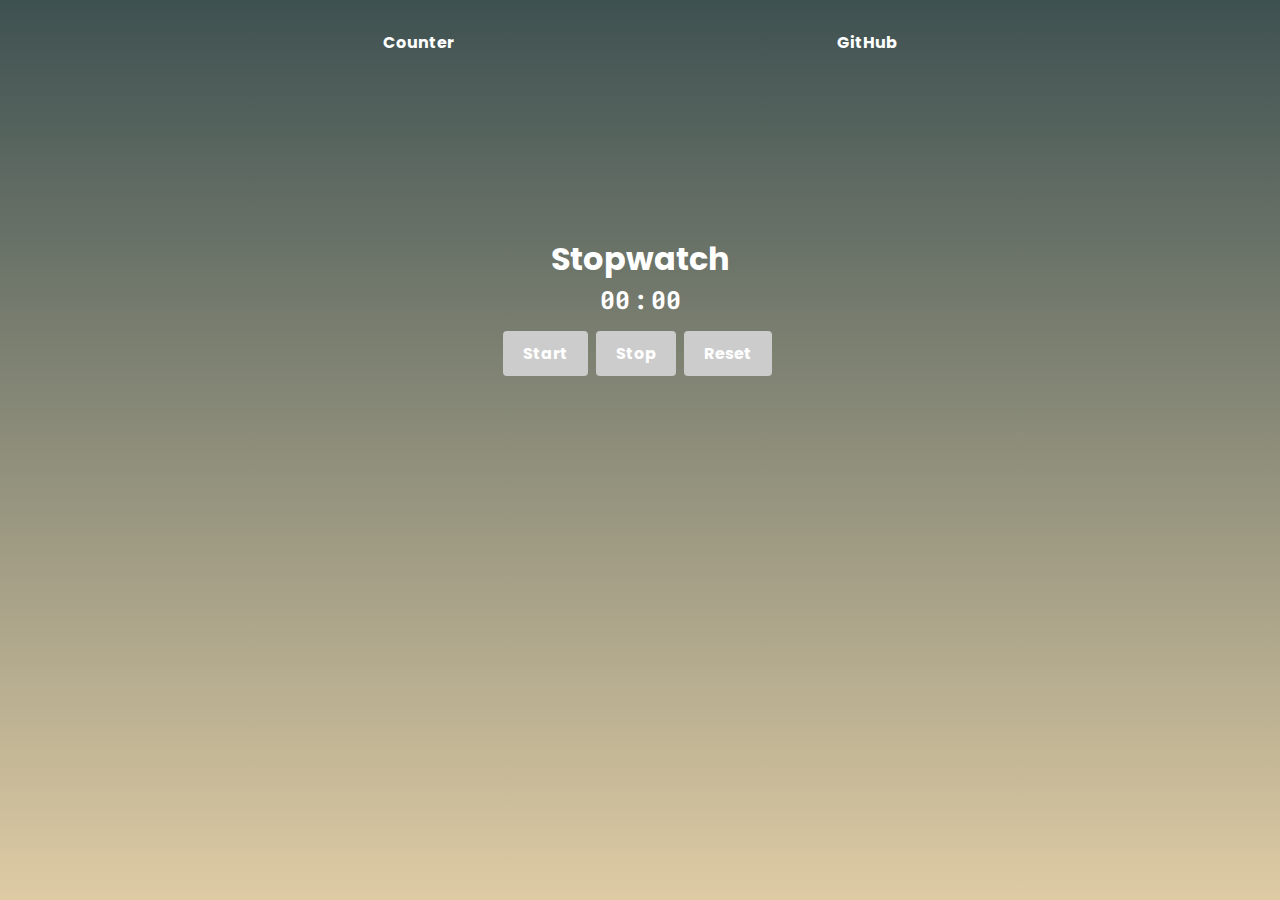
<file: index.html>
<!DOCTYPE html>
<html lang="en">
<head>
    <meta charset="UTF-8">
    <meta http-equiv="X-UA-Compatible" content="IE=edge">
    <meta name="viewport" content="width=device-width, initial-scale=1.0">
    <link rel="stylesheet" href="styles.css">
    <title>Stopwatch</title>
</head>
<body>
    <div class='topnavbar'>
        <span class='link' onclick="transitionToPage('counter.html')">Counter</span>
        <span class='link' onclick="transitionToPage('https://www.github.com/cwang1996')">GitHub</span>
    </div>
    
    <div class='container'>
        <h1>Stopwatch</h1>
        <div class='timer'>
            <span id='tens'>00</span>
            <span>:</span>
            <span id='seconds'>00</span>
        </div>
        <div class='buttons'>
            <button class='start' type='button'>Start</button>
            <button class='stop' type='button'>Stop</button>
            <button class='reset' type='button'>Reset</button>
        </div>
    </div>
    <script src='app.js'></script>
</body>
</html>
</file>
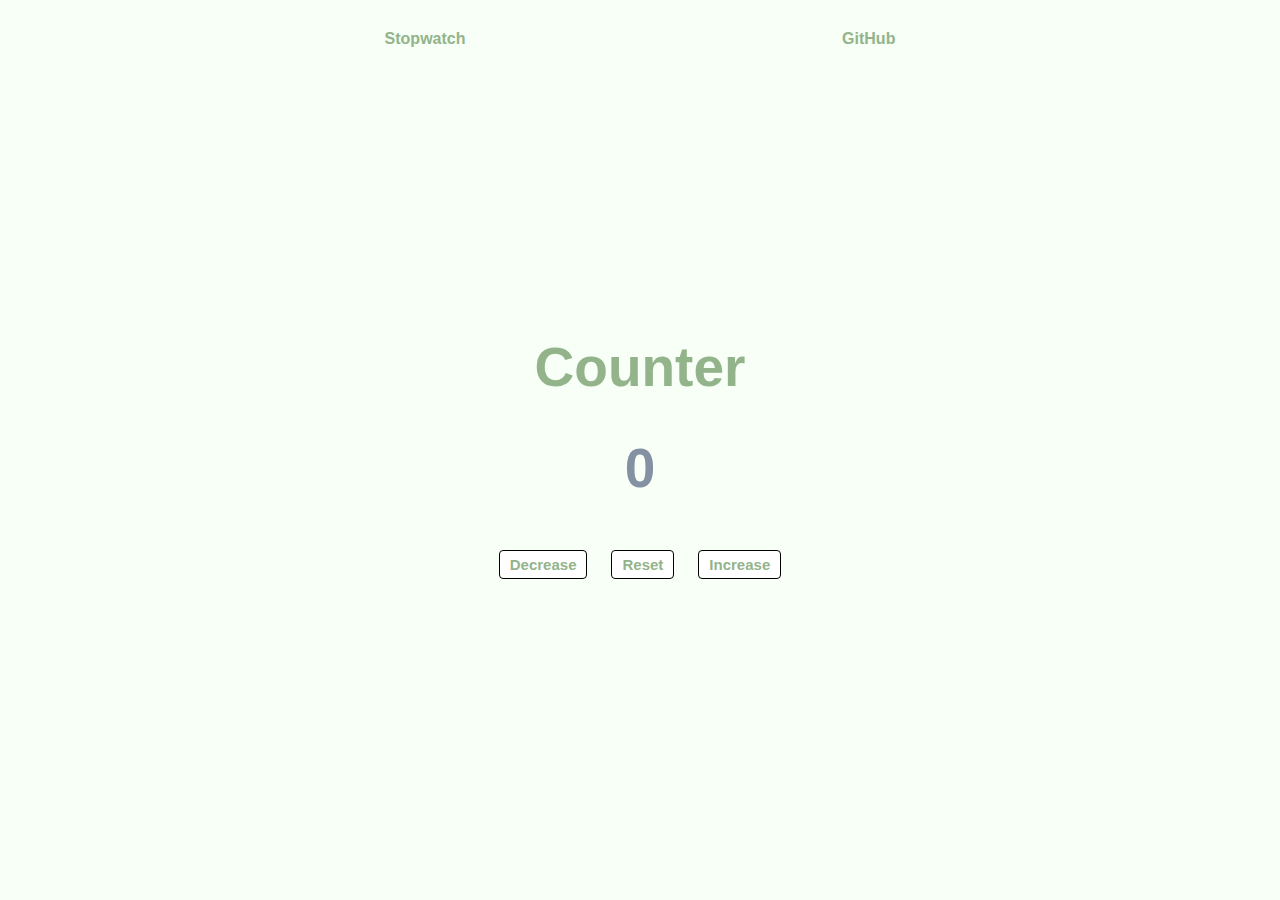
<file: counter.html>
<!DOCTYPE html>
<html lang="en">
<head>
    <meta charset="UTF-8">
    <meta http-equiv="X-UA-Compatible" content="IE=edge">
    <meta name="viewport" content="width=device-width, initial-scale=1.0">
    <link rel="stylesheet" href="styles2.css">
    <title>Counter</title>
</head>
<body>

    <div class='topnavbar'>
        <span class='link' onclick="transitionToPage('index.html')">Stopwatch</span>
        <span class='link' onclick="transitionToPage('https://www.github.com/cwang1996')">GitHub</span>
    </div>

    <div id='container'>
        <div class="title">
            <h1>Counter</h1>
        </div>

        <div class="number">
            <span id="currentnumber">0</span>
        </div>

        <div class="buttons">
            <button id="decrease" type="button">Decrease</button>
            <button id="reset" type="button">Reset</button>
            <button id="increase" type="increase">Increase</button>
        </div>
    </div>

    <script src="app2.js"></script>
</body>
</html>
</file>
<file: styles.css>
@import url('https://fonts.googleapis.com/css2?family=Poppins:wght@200&display=swap');
@import url('https://fonts.googleapis.com/css2?family=Roboto+Mono:wght@100;200&family=Space+Mono&display=swap');

*, *::before, *::after {
    margin: 0;
    padding: 0;
    box-sizing: border-box;
    user-select: none;
}

body, html {
    height: 100%;
    width: 100%;
    font-family: 'Poppins';
    overflow: hidden;
}

body {
    opacity: 0;
    transition: opacity .5s;
    background: linear-gradient(#3e5151, #decba4);
    color: #fff;
    font-weight: bold;
}

.topnavbar {
    display: flex;
    justify-content: space-evenly;
    align-items: center;
    margin-top: 30px;
}

.topnavbar span {
    cursor: pointer;
}

.container {
    display: flex;
    flex-direction: column;
    justify-content: center;
    align-items: center;
    width: 100%;
    height: 100%;
    margin: -200px auto;
}

.buttons button {
    margin-top: 15px;
    margin-right: 5px;
    padding: 10px 20px;
    border: none;
    background-color: #ccc;
    font-family: 'Poppins';
    color: #fff;
    font-weight: bold;
    border-radius: 4px;
    cursor: pointer;
    font-size: 16px;
}

.timer span {
    font-size: 25px;
    font-family: 'Roboto Mono';
}
</file>
<file: styles2.css>
* {
    user-select: none;
}

body {
    background-color: #F7FFF6;
    opacity: 0;
    transition: opacity .5s;
}

#container {
    display: flex;
    flex-direction: column;
    justify-content: center;
    margin: 0 auto;
    align-items: center;
    margin-top: 250px;
}

.buttons {
    padding: 10px 15px;
    margin-top: 30px;
}

button {
    padding: 5px 10px;
    margin: 10px;
    border-radius: 4px;
    border: 1px solid #000000;
    background-color: #FFFFFF;
    font-size: 15px;
}

button:hover {
    cursor: pointer;
}

h1, button, span {
    font-family: Verdana, Arial, Helvetica, sans-serif;
    color: #93B48B;
    font-weight: bold;
}

h1 {
    font-size: 55px;
}

#currentnumber {
    font-size: 55px;
    color: #8491A3;
}

.topnavbar {
    display: flex;
    justify-content: space-evenly;
    align-items: center;
    margin-top: 30px;
}

.topnavbar span {
    cursor: pointer;
}
</file>
